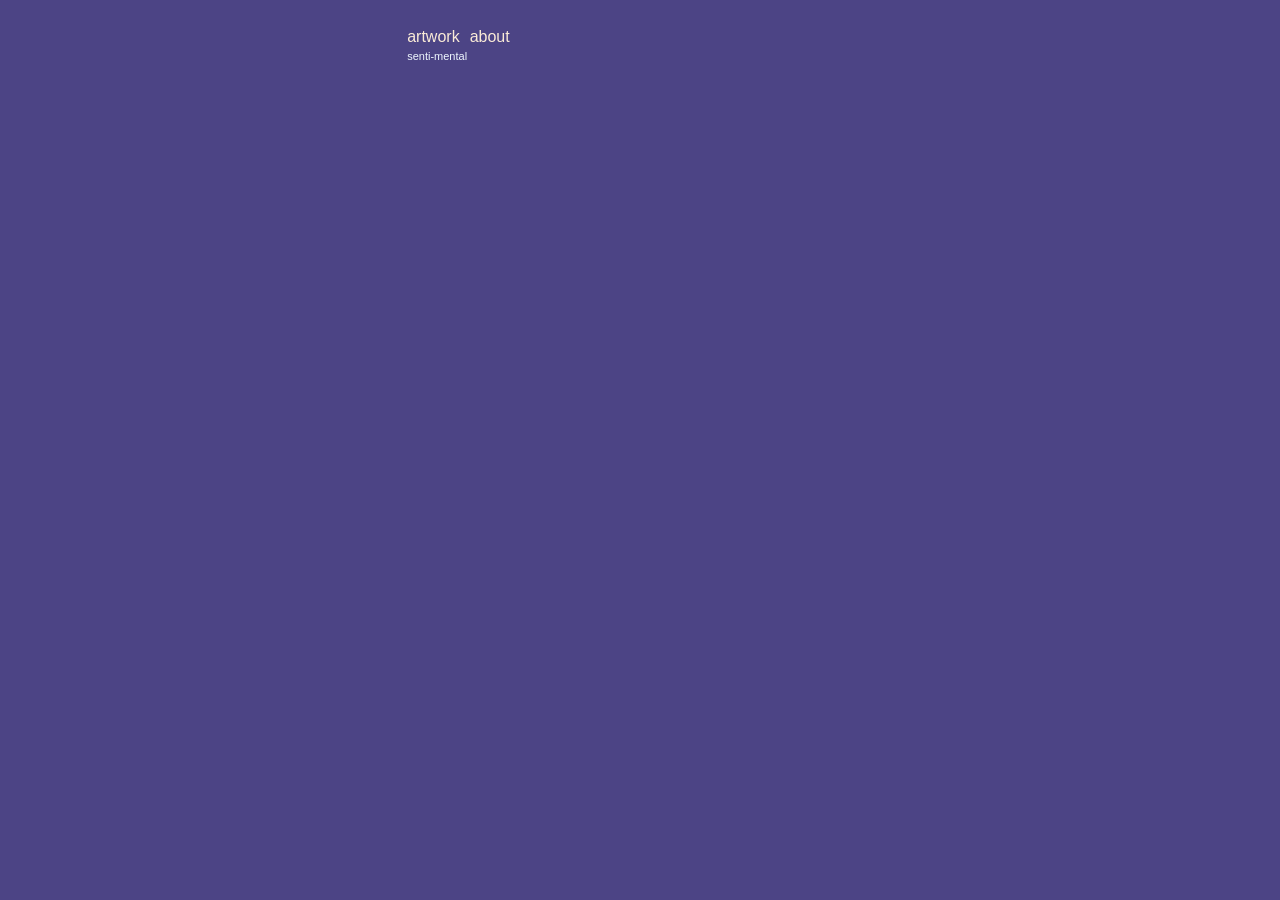
<file: index.html>
<!doctype html>
<html>
  <head>
    <title>senti-mental</title>
    <link rel="stylesheet" href="style.css">
  </head>
  <body>
    <div id="maindiv">
      <nav id="navbar">
        <a href="artwork.html" class="navbutton">artwork</a>
        <a href="about.html" class="navbutton">about</a>
      </nav>
      <small id="sentismall">senti-mental</small>
    </div>
  </body>
</html>
</file>
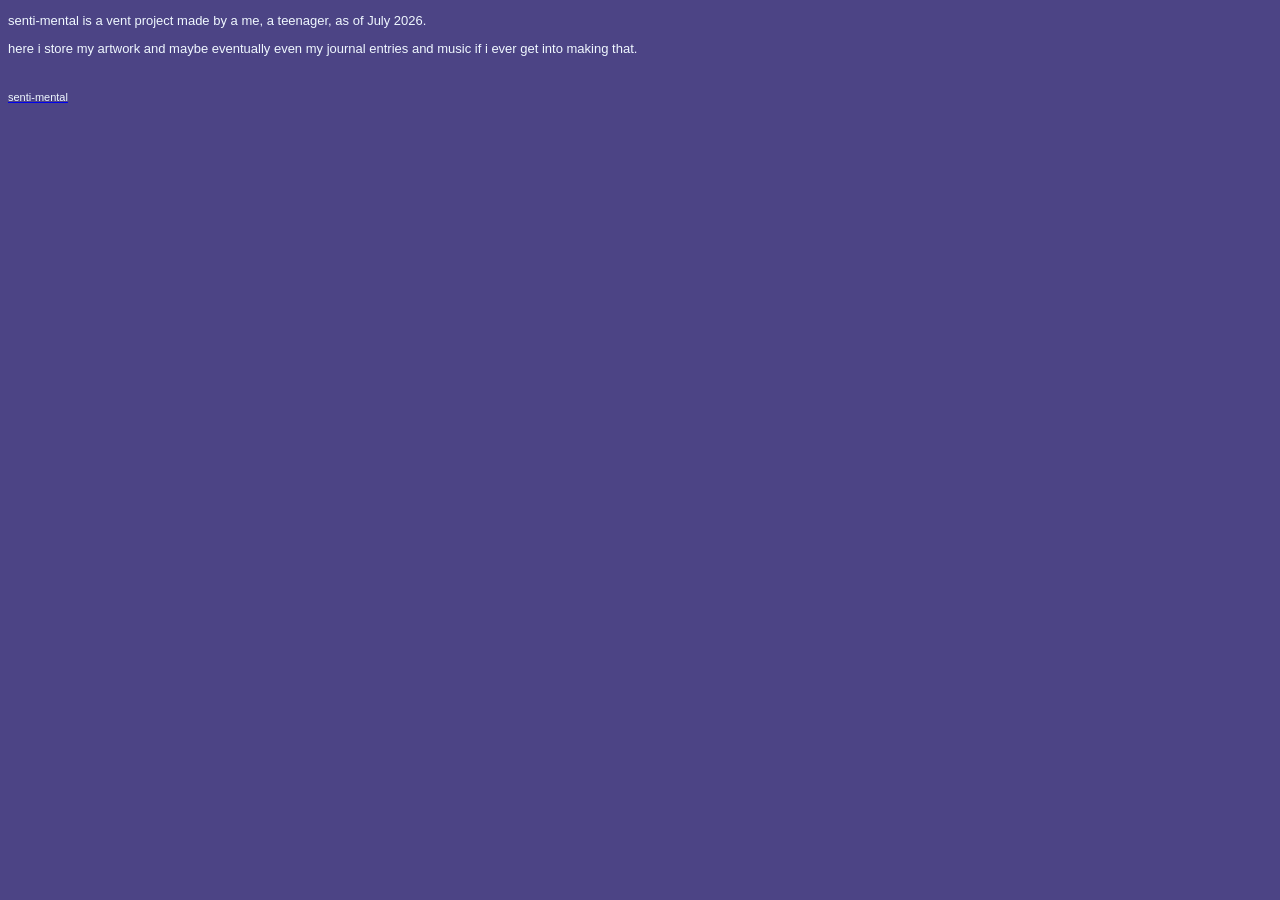
<file: about.html>
<!doctype html>
<html>
  <head>
    <title>about</title>
    <link rel="stylesheet" href="style.css">
  </head>
  <body>
    <p>senti-mental is a vent project made by a me, a teenager, as of July 2026.</p>
    <p>here i store my artwork and maybe eventually even my journal entries and music if i ever get into making that.</p>
    <br>
    <a href="index.html"><small id="sentismall">senti-mental</small></a>
  </body>
</html>
</file>
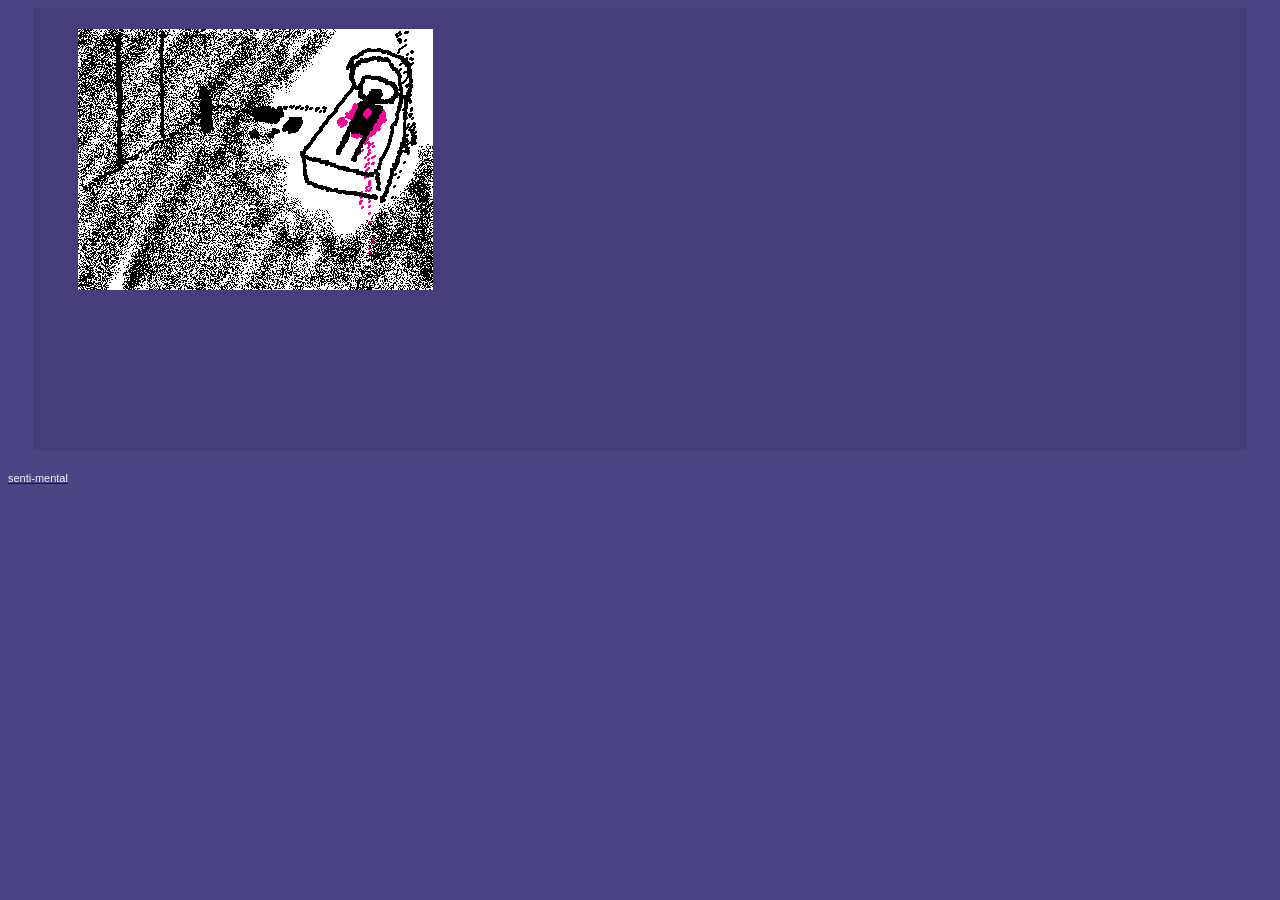
<file: artwork.html>
<!doctype html>
<html>
    <head>
        <title>artwork</title>
        <link rel="stylesheet" href="style.css">
    </head>
    <body>
        <section id="gallery">
            <figure class="artwork">
                <a href="it hurts.gif"><img src="it hurts.gif" alt="it hurts" title="it hurts"></a>
            </figure>
        </section>
        <br>
        <a href="index.html"><small id="sentismall">senti-mental</small></a>
    </body>
</html>
</file>
<file: style.css>
body{
        background-color:rgb(76, 68, 133);
        color:aliceblue;
        font-family:helvetica;
      }

      p, a:not(.navbutton){
        font-size:13px;
      }

      #maindiv{
        padding:20px;
        margin:0% 30%;
      }

      /*navigation*/
      #navbar{
        display:flex;
      }

      .navbutton{ /*individual navigation links*/
        color:antiquewhite;
        text-decoration:none;
        margin:0px 10px 0px 0px;
      }

      .navbutton:hover{
        font-size:15px;
      }

      /*senti-mental logo*/
      #sentismall{
        color:aliceblue;
        text-decoration:none;
        font-size:11px;
      }

      /*whole art gallery*/
      #gallery{
        margin:0% 2%;
        padding:5px;
        background-color:rgb(69, 62, 122);
        display:flex;
      }

      .artwork{ /*individual artpieces*/
        height:400px;
      }
</file>
